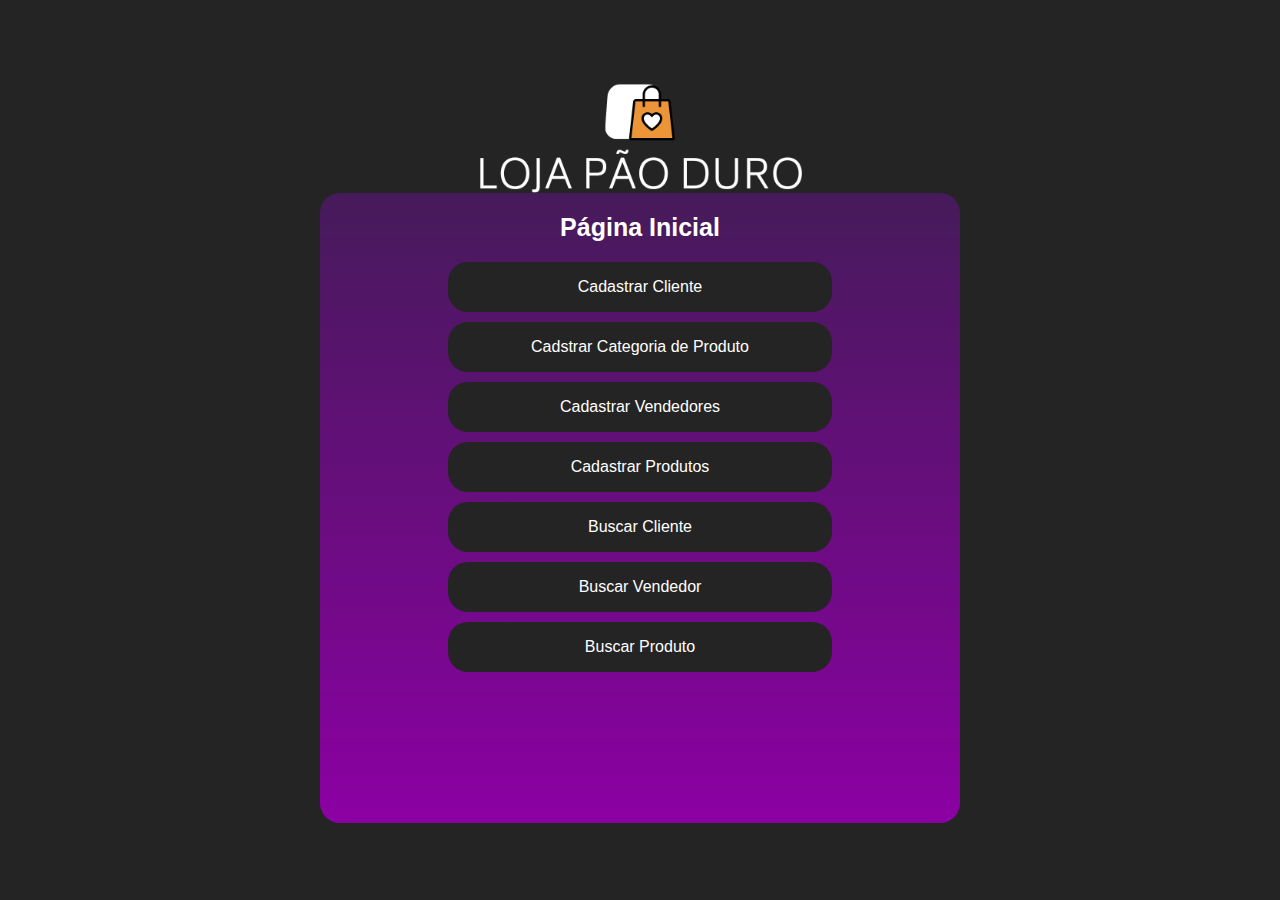
<file: html/index.html>
<!DOCTYPE html>
<html lang="pt-br">
  <head>
    <title>Trabalho Laboratório Banco de Dados</title>
    <meta charset="utf-8">
  </head>
  <link rel="stylesheet" href="../css/index.css">
  <body>
    <img src="../img/logo.svg" alt="Logo">  
    <div class="container">
      <h1>Página Inicial</h1>
      <a href="./cadastroCliente.html">Cadastrar Cliente</a>
      <a href="./cadastroCategoria.html">Cadstrar Categoria de Produto</a>
      <a href="./cadastroVendedor.html">Cadastrar Vendedores</a>
      <a href="../php/cadastroProdutos.php">Cadastrar Produtos</a>
      <a href="./buscaCliente.html">Buscar Cliente</a>
      <a href="./buscaVendedor.html">Buscar Vendedor</a>
      <a href="../php/buscaProduto.php">Buscar Produto</a>    
    </div>
  </body>
</html>
</file>
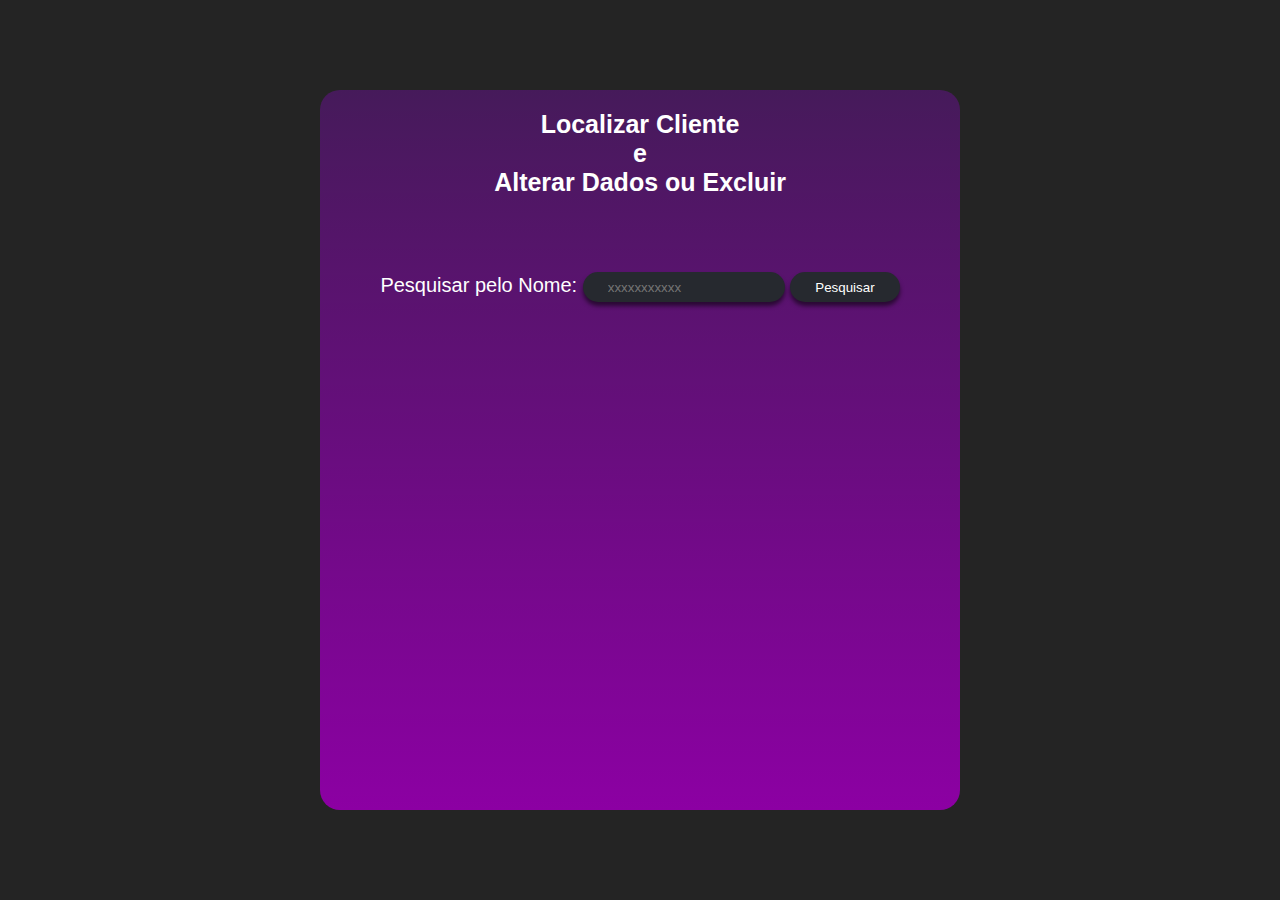
<file: html/buscaCliente.html>
<!DOCTYPE html>
<html lang="pt-br">
    <head>
        
        <title>Buscar Cliente</title>
        <meta charset="utf-8">
    </head>
	<link rel="stylesheet" href="../css/buscaCliente.css">
    <body>
		<div class="container">
			<h1>Localizar Cliente<br> e <br> Alterar Dados ou Excluir</h1>
			<form method="POST" action="../php/exibirClientes.php">

				<p><label>Pesquisar pelo Nome: </label>
				<input type="text" name="nome" placeholder="xxxxxxxxxxx" maxlength="100">
				<input type="submit" class="buttons" name="pesquisar_nome" value="Pesquisar">
			</form>
		</div>
     </body>
</html>
</file>
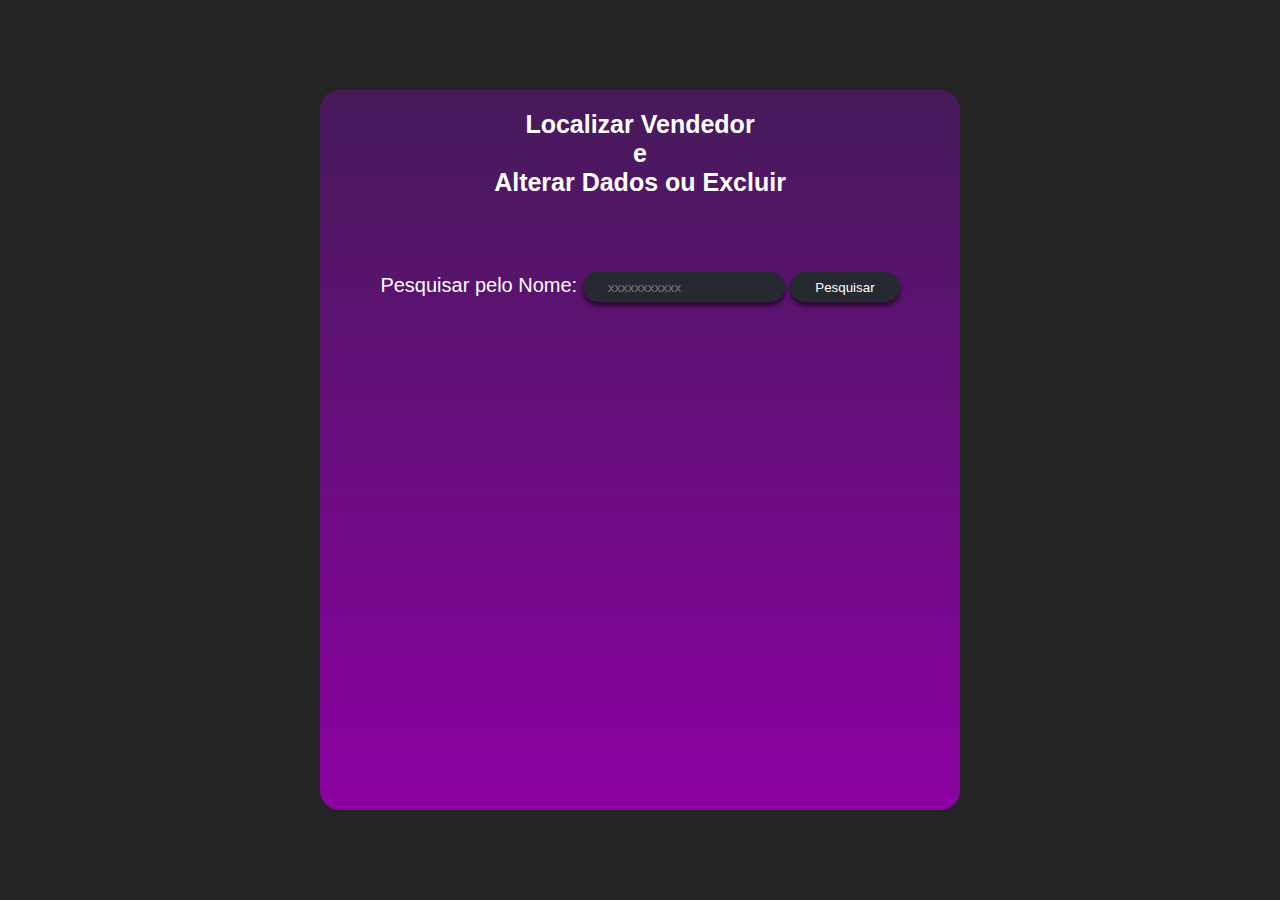
<file: html/buscaVendedor.html>
<!DOCTYPE html>
<html lang="pt-br">
    <head>
        
        <title>Buscar Vendedor</title>
        <meta charset="utf-8">
    </head>
	<link rel="stylesheet" href="../css/buscaCliente.css">
    <body>
		<div class="container">
			<h1>Localizar Vendedor<br> e <br> Alterar Dados ou Excluir</h1>
			<form method="POST" action="../php/exibirVendedores.php">
				
				<p><label>Pesquisar pelo Nome: </label>
				<input type="text" name="nome" placeholder="xxxxxxxxxxx" maxlength="100">
				<input type="submit" class="buttons" name="pesquisar_nome" value="Pesquisar">
			</form>
		</div>
     </body>
</html>
</file>
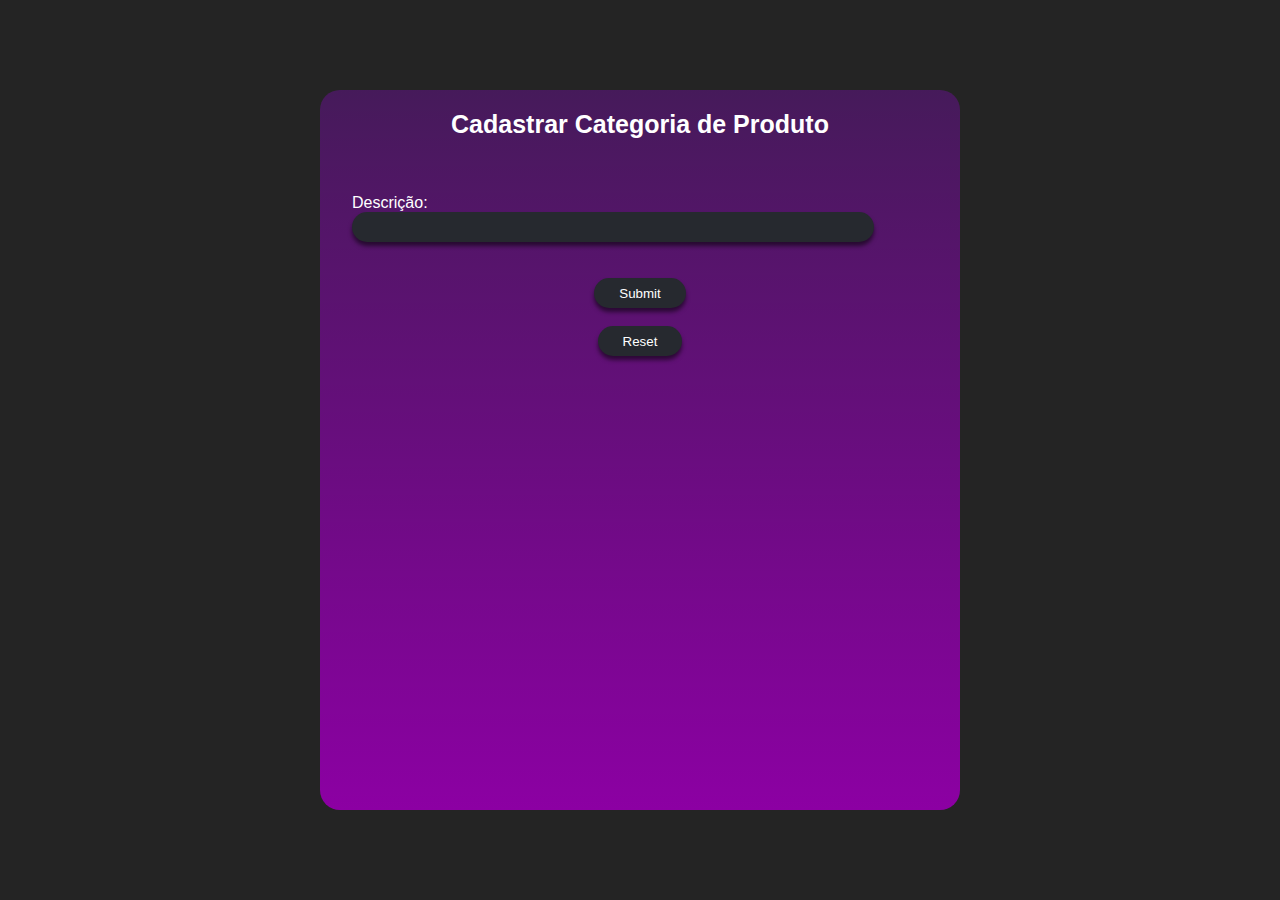
<file: html/cadastroCategoria.html>
<!DOCTYPE html>
<html lang="pt-br">
  <head>
    <title>Cadastro de Categoria</title>
    <meta charset="utf-8">
  </head>
  <link rel="stylesheet" href="../css/categoria.css">
  <body>
    <div class="container">
      <h1>Cadastrar Categoria de Produto</h1>
      <form method = "POST" action = "../php/cadastrarCategoria.php">
        <label> Descrição: <input type="text" name="nome" size="60" maxlength="100" required> </label><br><br>
        <input type="submit" class="buttons" name="ENVIAR"><br>
        <input type="reset" class="buttons" name="LIMPAR">
            
    </div>
 
  </body>
</html>
</file>
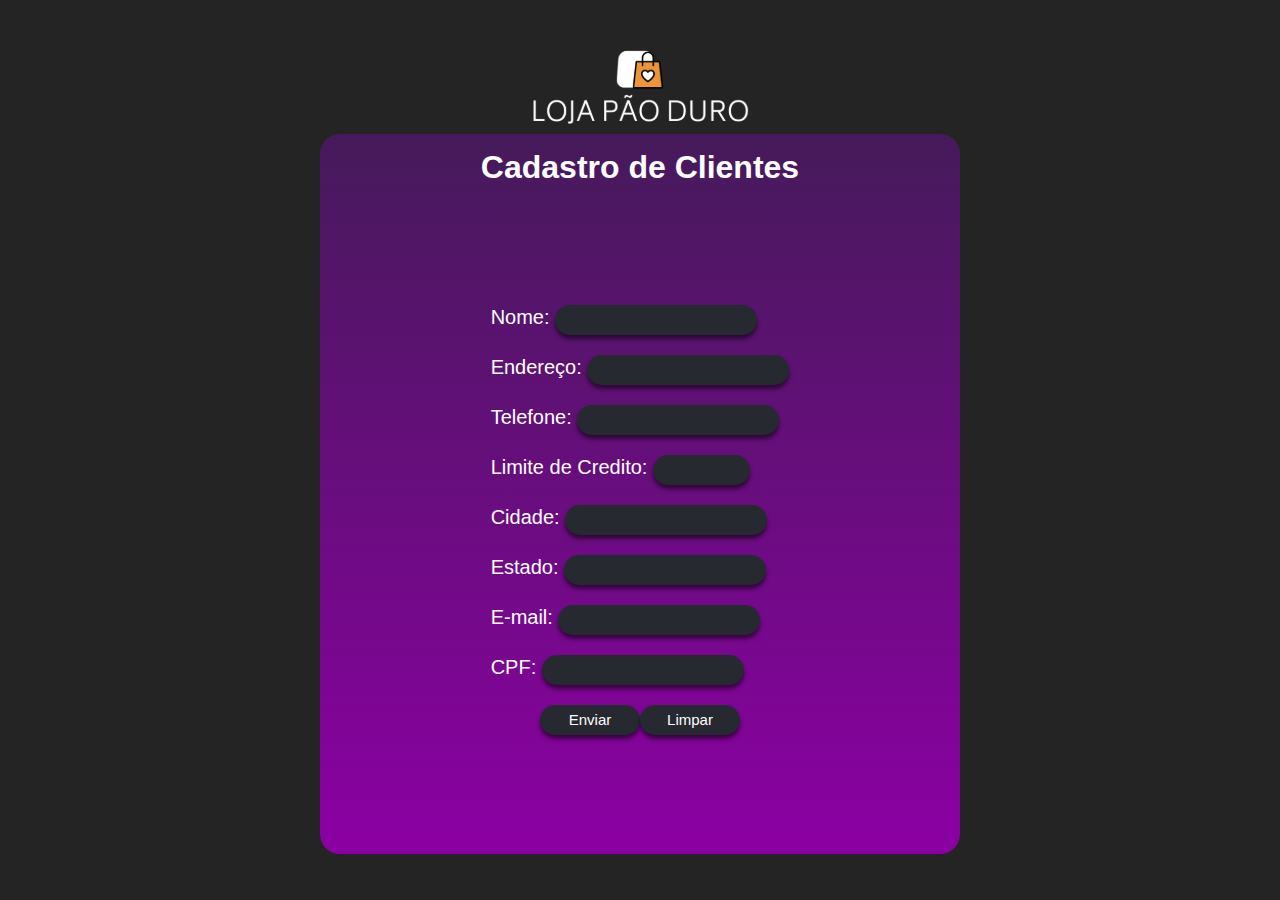
<file: html/cadastroCliente.html>
<!DOCTYPE html>
<html lang="en">
    <head>
        <meta charset="UTF-8">
        <meta http-equiv="X-UA-Compatible" content="IE=edge">
        <meta name="viewport" content="width=device-width, initial-scale=1.0">
        <title>Cadastro de Clientes</title>
    </head>
    <link rel="stylesheet" href="../css/cliente.css">
    <body>
        <header><img src="../img/logo.svg" alt=""></header>
        <div class="container">
            <h1>Cadastro de Clientes</h1>
            <div class="forms">
                <form method="POST" action="../php/cadastrarCliente.php">
                <p><label>Nome: <input type="text" name="nome" maxlength="100" required></label>
                <p><label>Endereço: <input type="text" name="endereco" maxlength="200" required></label>
                <p><label>Telefone: <input type="text" name="telefone" maxlength="15" required></label>

                <p><label>Limite de Credito: <input type="number" maxlength="8" name="limite_cred" step = "200" min = "1000" max = "10000" required></label>
                <p><label>Cidade: <input type="text" name="cidade" maxlength="60" readdir></label>
                <p><label>Estado: <input type="char" name="estado" maxlength="2" readdir></label>
                <p><label>E-mail: <input type="text" name="email" maxlength="100" readdir></label>
                <p><label>CPF: <input type="text" name="cpf" maxlength="11" readdir></label>

                <div class="buttons">
                    <input type="submit" value = "Enviar">
                    <input type="reset" value = "Limpar">
                </div>
                </form>
            </div>
        </div>
    </body>
</html>
</file>
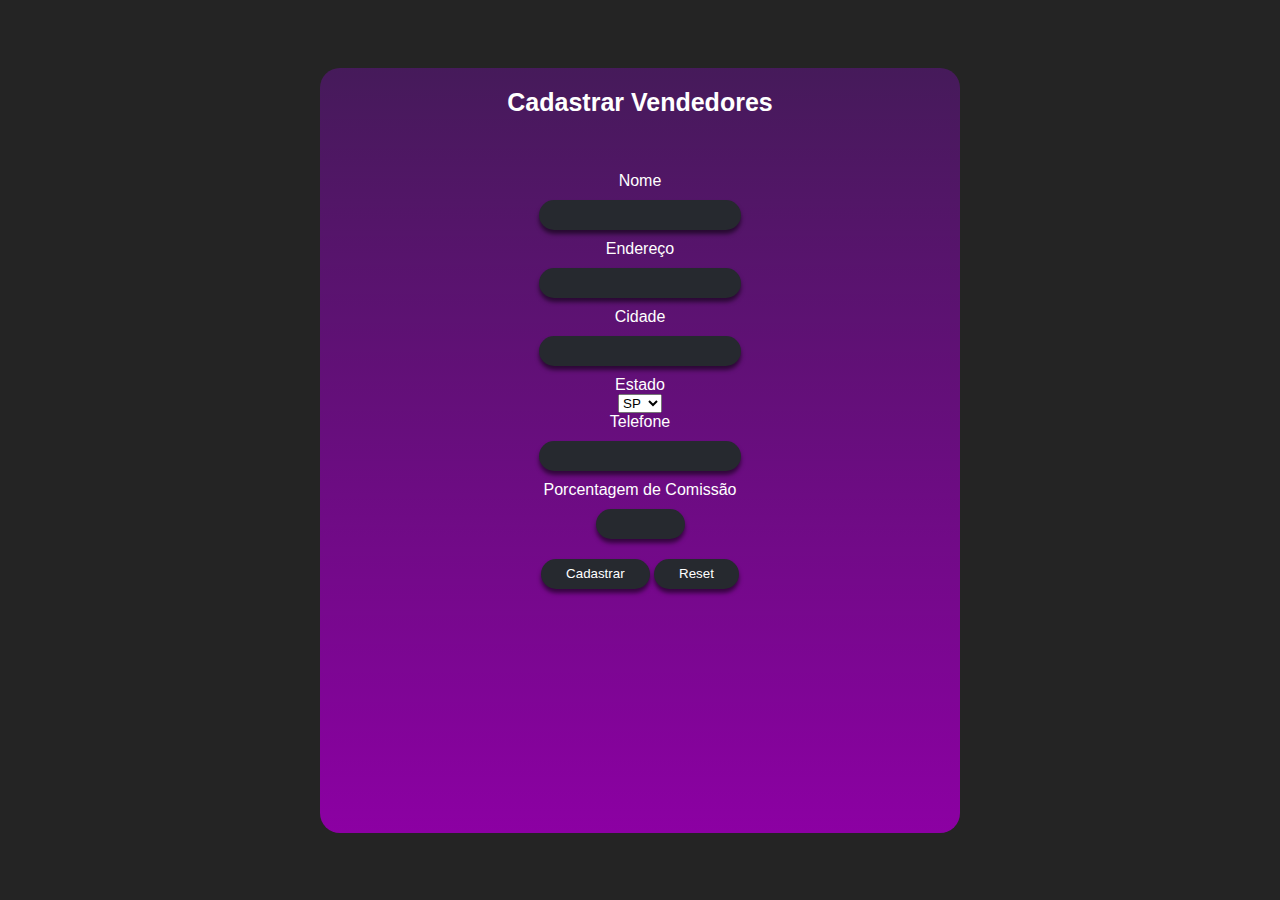
<file: html/cadastroVendedor.html>
<!DOCTYPE html>
<html lang="pt-br">
  <head>
    <title>Cadastro de Vendedores</title>
    <meta charset="utf-8">
  </head>
  <link rel="stylesheet" href="../css/cadatroVendedor.css">
  <body>
    <div class="container">
      <h1>Cadastrar Vendedores</h1>
      <form method = "POST" action = "../php/cadastrarVendedor.php">
          <label>Nome</label><input type="text" name="nome" required >
          <label>Endereço</label><input type="text"  name="endereco" required >
          <label>Cidade</label><input type="text" name="cidade" required >
          <label>Estado</label>
          <select name="estado">
              <option value="SP">SP</option>
              <option value="RJ">RJ</option>
              <option value="MG">MG</option>
          </select>
          <label>Telefone</label><input type="text" name="telefone" maxlength="15" required>
          <label>Porcentagem de Comissão</label><input type="number" step="0.05" min="0" max="0.3" name="porcentagemComissao" required >
          <div class="action">
            <input type="submit" class="buttons" value="Cadastrar" id="cadastrar" name="cadastrar">
            <input type="reset" class="buttons" name="LIMPAR">
          </div>
      </form>
    </div>

    
  </body>
</html>
</file>
<file: css/index.css>
*{
    padding: 0;
    margin: 0;
    box-sizing: border-box;
}

body{
    background-color: #242424;
    width: 100%;
    height: 100vh;
    display: flex;
    flex-direction: column;
    justify-content: center;
    align-items: center;
    font-family: Arial, Helvetica, sans-serif;
}

.container{
    background-image: linear-gradient(to bottom, rgba(161, 0, 237, 0.27), rgba(140, 0, 163, 1));
    width: 50%;
    height: 70%;
    display: flex;
    flex-direction: column;
    align-items: center;
    color: white;
    border-radius: 20px;
}

.container h1{
    font-size: 25px;
    margin-top: 20px;
    margin-bottom: 20px;
    text-align: center;
}

.container a{
    color: white;
    margin-bottom: 10px;
    
}

img{
    width: 30%;
}

a{
    background-color: #242424;
    width: 60%;
    height: 50px;
    border-radius: 20px;
    text-decoration: none;
    display: flex;
    justify-content: center;
    align-items: center;
}

a:hover{
    background-color: #585757;
}
</file>
<file: css/buscaCliente.css>
*{
    padding: 0;
    margin: 0;
    box-sizing: border-box;
}

body{
    background-color: #242424;
    width: 100%;
    height: 100vh;
    display: flex;
    flex-direction: column;
    justify-content: center;
    align-items: center;
    font-family: Arial, Helvetica, sans-serif;
}

.container{
    background-image: linear-gradient(to bottom, rgba(161, 0, 237, 0.27), rgba(140, 0, 163, 1));
    width: 50%;
    height: 80%;
    display: flex;
    flex-direction: column;
    align-items: center;
    color: white;
    border-radius: 20px;
}

.container h1{
    font-size: 25px;
    margin-top: 20px;
    text-align: center;
}

.container form{
    width: 90%;
    display: flex;
    flex-direction: column;
    align-items: center;
    margin-top: 55px;
}

.container form p{
    margin-top: 20px;
    font-size: 20px;
}

.container form input{
    color:white;
    box-sizing: border-box;
    height: 30px;
    background: #26292F;
    box-shadow: 0px 4px 4px rgba(0, 0, 0, 0.55);
    border-radius: 20px;
    border: none;
    padding-left: 25px;
}

.container form .buttons{
    padding-right: 25px;
    cursor: pointer;
}

.buttons:active{
    background-color: #4d515a;
}
</file>
<file: css/categoria.css>
*{
    padding: 0;
    margin: 0;
    box-sizing: border-box;
}

body{
    background-color: #242424;
    width: 100%;
    height: 100vh;
    display: flex;
    flex-direction: column;
    justify-content: center;
    align-items: center;
    font-family: Arial, Helvetica, sans-serif;
}

.container{
    background-image: linear-gradient(to bottom, rgba(161, 0, 237, 0.27), rgba(140, 0, 163, 1));
    width: 50%;
    height: 80%;
    display: flex;
    flex-direction: column;
    align-items: center;
    color: white;
    border-radius: 20px;
}

.container h1{
    font-size: 25px;
    margin-top: 20px;
    text-align: center;
}

.container form{
    width: 90%;
    display: flex;
    flex-direction: column;
    align-items: center;
    margin-top: 55px;
}

.container form input{
    color:white;
    box-sizing: border-box;
    height: 30px;
    background: #26292F;
    box-shadow: 0px 4px 4px rgba(0, 0, 0, 0.55);
    border-radius: 20px;
    border: none;
    padding-left: 25px;
}

.container form .buttons{
    padding-right: 25px;
    cursor: pointer;
}

.buttons:active{
    background-color: #4d515a;
}
</file>
<file: css/cliente.css>
*{
    padding: 0;
    margin: 0;
    box-sizing: border-box;
}

body{
    background-color: #242424;
    width: 100%;
    height: 100vh;
    display: flex;
    flex-direction: column;
    justify-content: center;
    align-items: center;
}

header{
    width: 100%;
    display: flex;
    flex-direction: column;
    justify-content: center;
    align-items: center;
}
header img{
    width: 20%;
    margin-bottom: 10px;
}

.container{
    background-image: linear-gradient(to bottom, rgba(161, 0, 237, 0.27), rgba(140, 0, 163, 1));
    width: 50%;
    height: 80%;
    display: flex;
    flex-direction: column;
    align-items: center;
    color: white;
    border-radius: 20px;
}

.container h1{
    color:white;
    font-family: Arial, Helvetica, sans-serif;
    margin-top: 15px;
    
}

.container .forms{
    display: flex;
    flex-direction: column;
    align-items: center;
    margin:auto;
}

.container .forms label{
    font-family: Arial, Helvetica, sans-serif;
    font-size: 20px;
}

.container .forms p{
    margin-bottom: 20px;
}

.container .forms input{
    color:white;
    box-sizing: border-box;
    height: 30px;
    background: #26292F;
    box-shadow: 0px 4px 4px rgba(0, 0, 0, 0.55);
    border-radius: 20px;
    border: none;
    padding-left: 25px;
}

.container .forms .buttons{
    width: 100%;
    display: flex;
    justify-content: center;
}

.container .forms .buttons input{
    width: 100px;
    padding: 0;
    font-size: 15px;
}
</file>
<file: css/cadatroVendedor.css>
*{
    padding: 0;
    margin: 0;
    box-sizing: border-box;
}

body{
    background-color: #242424;
    width: 100%;
    height: 100vh;
    display: flex;
    flex-direction: column;
    justify-content: center;
    align-items: center;
    font-family: Arial, Helvetica, sans-serif;
}


.container{
    background-image: linear-gradient(to bottom, rgba(161, 0, 237, 0.27), rgba(140, 0, 163, 1));
    width: 50%;
    height: 85%;
    display: flex;
    flex-direction: column;
    align-items: center;
    color: white;
    border-radius: 20px;
}

input{
    margin-top: 10px;
    margin-bottom: 10px;
}


.container h1{
    font-size: 25px;
    margin-top: 20px;
    text-align: center;
}

.container form{
    width: 90%;
    display: flex;
    flex-direction: column;
    align-items: center;
    margin-top: 55px;
}

.container form input{
    color:white;
    box-sizing: border-box;
    height: 30px;
    background: #26292F;
    box-shadow: 0px 4px 4px rgba(0, 0, 0, 0.55);
    border-radius: 20px;
    border: none;
    padding-left: 25px;
}

.container form .buttons{
    padding-right: 25px;
    cursor: pointer;
}

.buttons:active{
    background-color: #4d515a;
}
</file>
